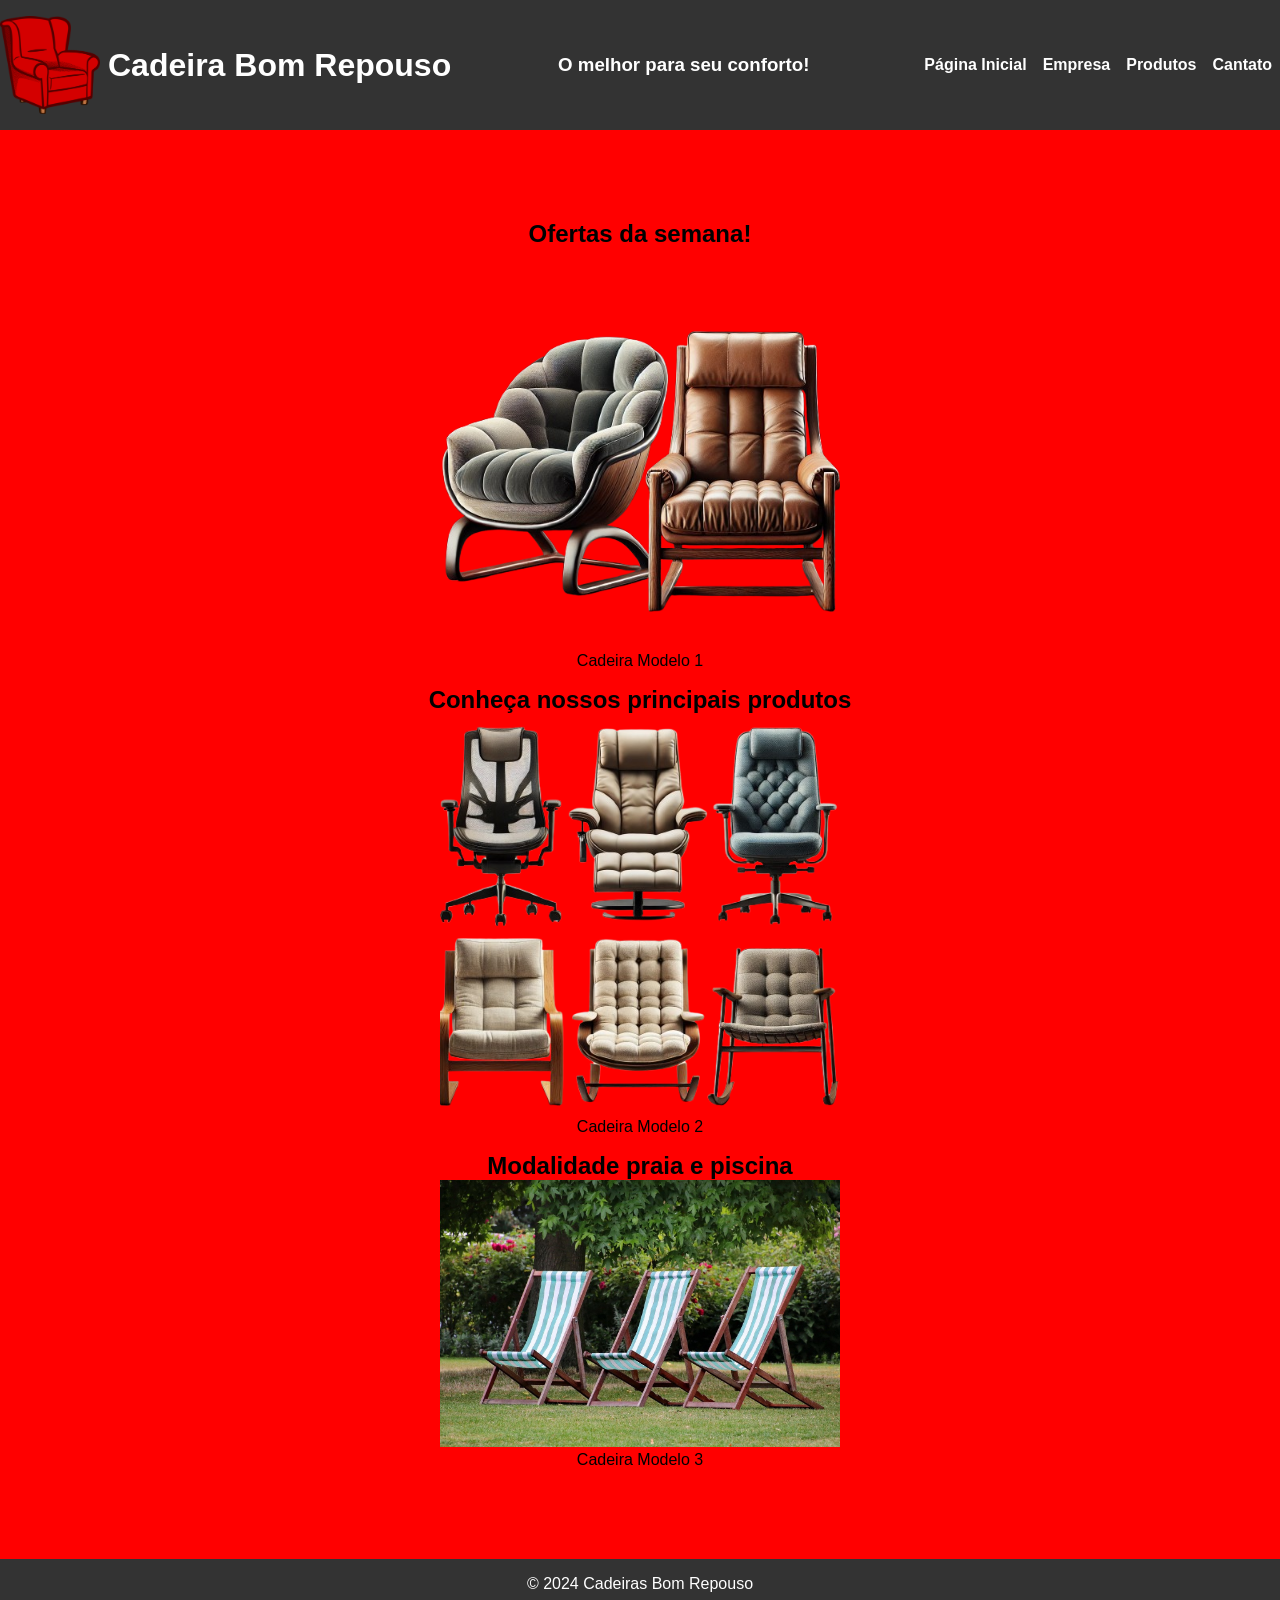
<file: index.html>
<!DOCTYPE html>
<html lang= "pt-Br">

<head>
     <meta charset= "UTF-8">
     <name= "viewport" content= "width=devicee-width, initial-scale=1.0">
     <link rel= "stylesheet" href= "style/style.css">
     <link rel= "icon" href= "img/icone.ico">
     <title>Cadeiras Bom Repouso</title>
</head>

<body>
       <header>
              <div class="header-container">
                       <div class="logo">
                             <img src="img/icone.ico" alt="Logo cadeiras Bom Repouso">
                              <h1>Cadeira Bom Repouso</h>
			      
                       </div>
                              <h3 class="txt1">O melhor para seu conforto!</h3>
                       <nav>
                                <ul class="menu">
                                      <li><a href="index.html">Página Inicial</a></li>
                                      <li><a href="empresa.html">Empresa</a></li>
                                      <li><a href="produtos.html">Produtos</a></li>
                                      <li><a href="contato.html">Cantato</a></li>
                                </ul>
                       </nav>
              </div>
       </header>
       <main>
                
                <div class="produtos">
                        <div class="produto">
                              <h2>Ofertas da semana!</h2>
                              <img src="img/ofertas_da_semana.png" alt="Cadeira Modelo 1">
                              <p>Cadeira Modelo 1</p>
                        </div>
                        <div class="produto">
                             <h2>Conheça nossos principais produtos</h2>
                             <img src="img/principais_produtos.png" alt="Cadeira Modelo 2">
                             <p>Cadeira Modelo 2</p>
                        </div>
                        <div class="produto">
                             <h2>Modalidade praia e piscina</h2>
                             <img src="img/fundo.png" alt="Cadeira Modelo 3">
                             <p>Cadeira Modelo 3</p>
                        </div>
                </div>
       </main>
       <footer>
            <p>&copy; 2024 Cadeiras Bom Repouso</p>
       </footer>
</boty>
</html>
</file>
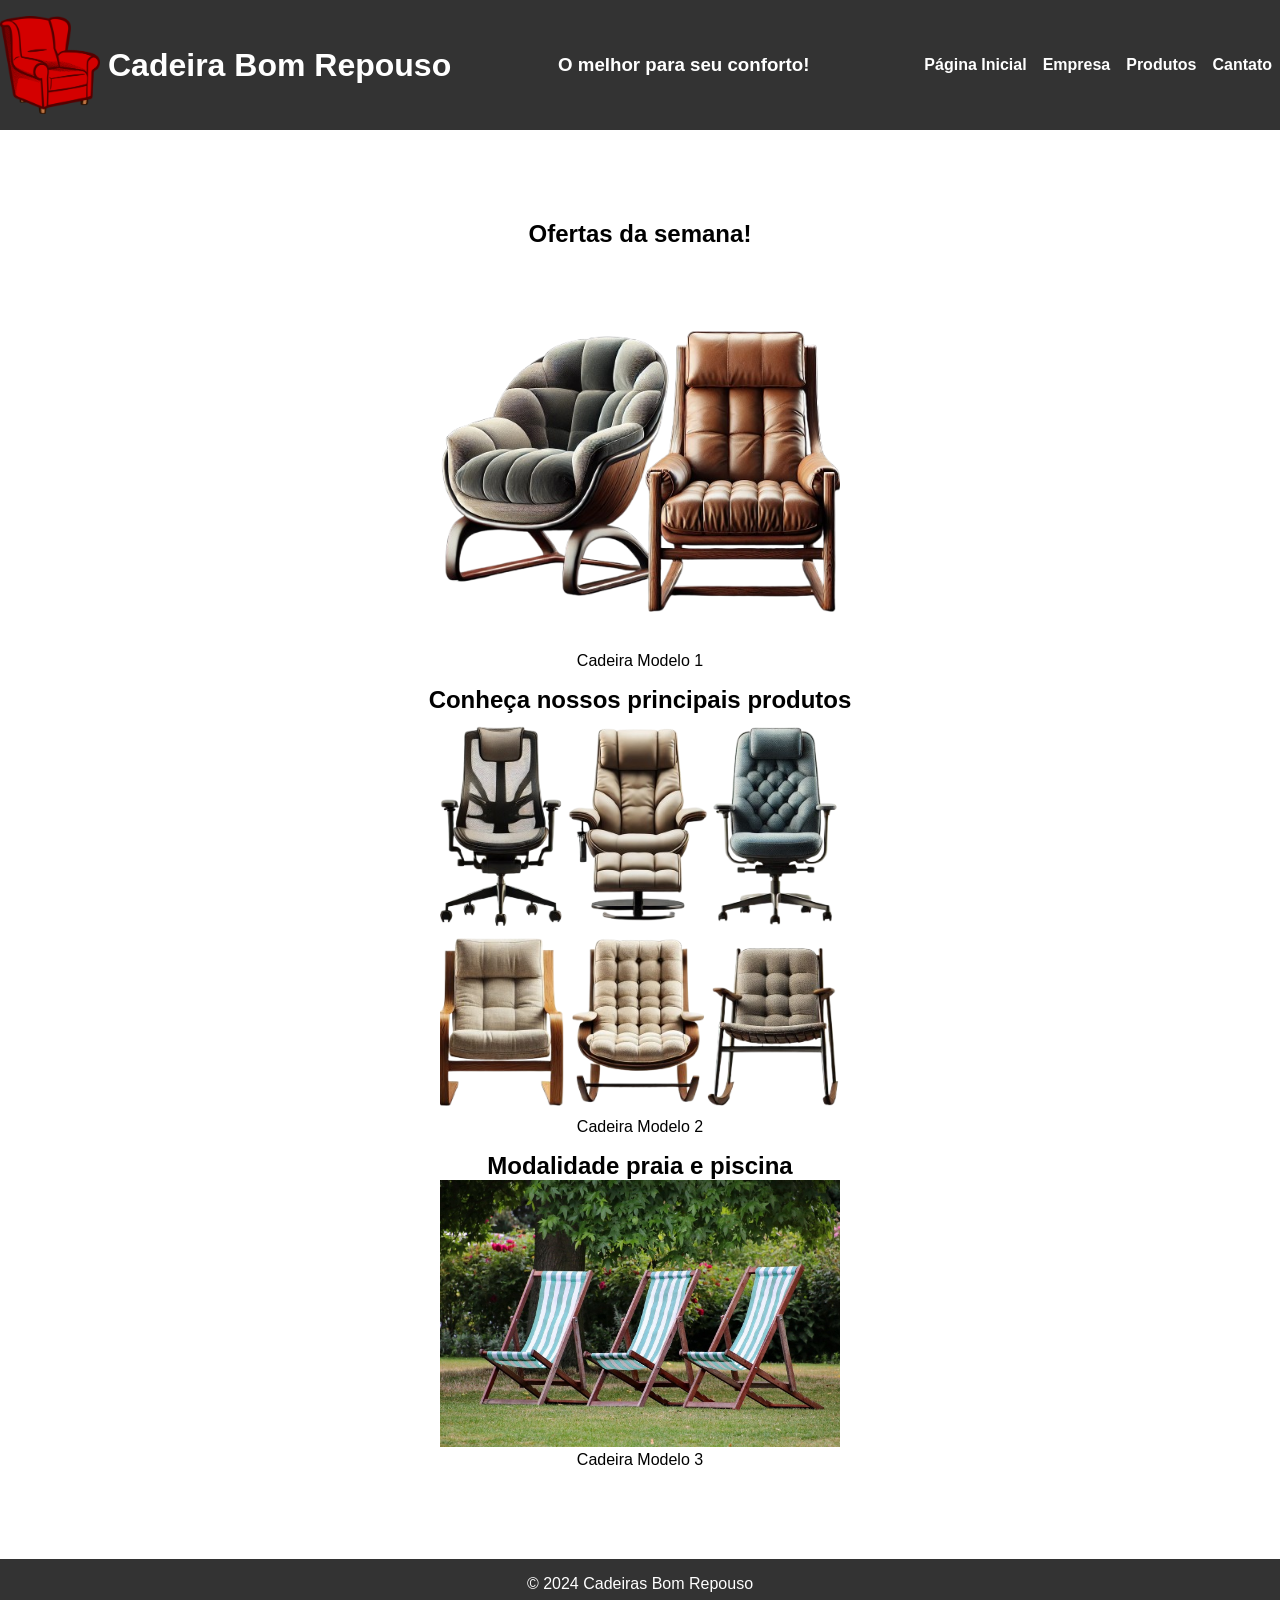
<file: UC05_website/index.html>
<!DOCTYPE html>
<html lang= "pt-Br">

<head>
     <meta charset= "UTF-8">
     <name= "viewport" content= "width=devicee-width, initial-scale=1.0">
     <link rel= "stylesheet" href= "style/style.css"/>
     <title>Cadeiras Bom Repouso</title>
</head>

<body>
       <header>
              <div class="header-container">
                       <div class="logo">
                             <img src="img/icone.ico" alt="Logo cadeiras Bom Repouso">
                              <h1>Cadeira Bom Repouso</h>
			      
                       </div>
                              <h3 class="txt1">O melhor para seu conforto!</h3>
                       <nav>
                                <ul class="menu">
                                      <li><a href="index.html">Página Inicial</a></li>
                                      <li><a href="empresa.html">Empresa</a></li>
                                      <li><a href="produtos.html">Produtos</a></li>
                                      <li><a href="contato.html">Cantato</a></li>
                                </ul>
                       </nav>
              </div>
       </header>
       <main>
                
                <div class="produtos">
                        <div class="produto">
                              <h2>Ofertas da semana!</h2>
                              <img src="img/ofertas_da_semana.png" alt="Cadeira Modelo 1">
                              <p>Cadeira Modelo 1</p>
                        </div>
                        <div class="produto">
                             <h2>Conheça nossos principais produtos</h2>
                             <img src="img/principais_produtos.png" alt="Cadeira Modelo 2">
                             <p>Cadeira Modelo 2</p>
                        </div>
                        <div class="produto">
                             <h2>Modalidade praia e piscina</h2>
                             <img src="img/fundo.png" alt="Cadeira Modelo 3">
                             <p>Cadeira Modelo 3</p>
                        </div>
                </div>
       </main>
       <footer>
            <p>&copy; 2024 Cadeiras Bom Repouso</p>
       </footer>
</boty>
</html>
</file>
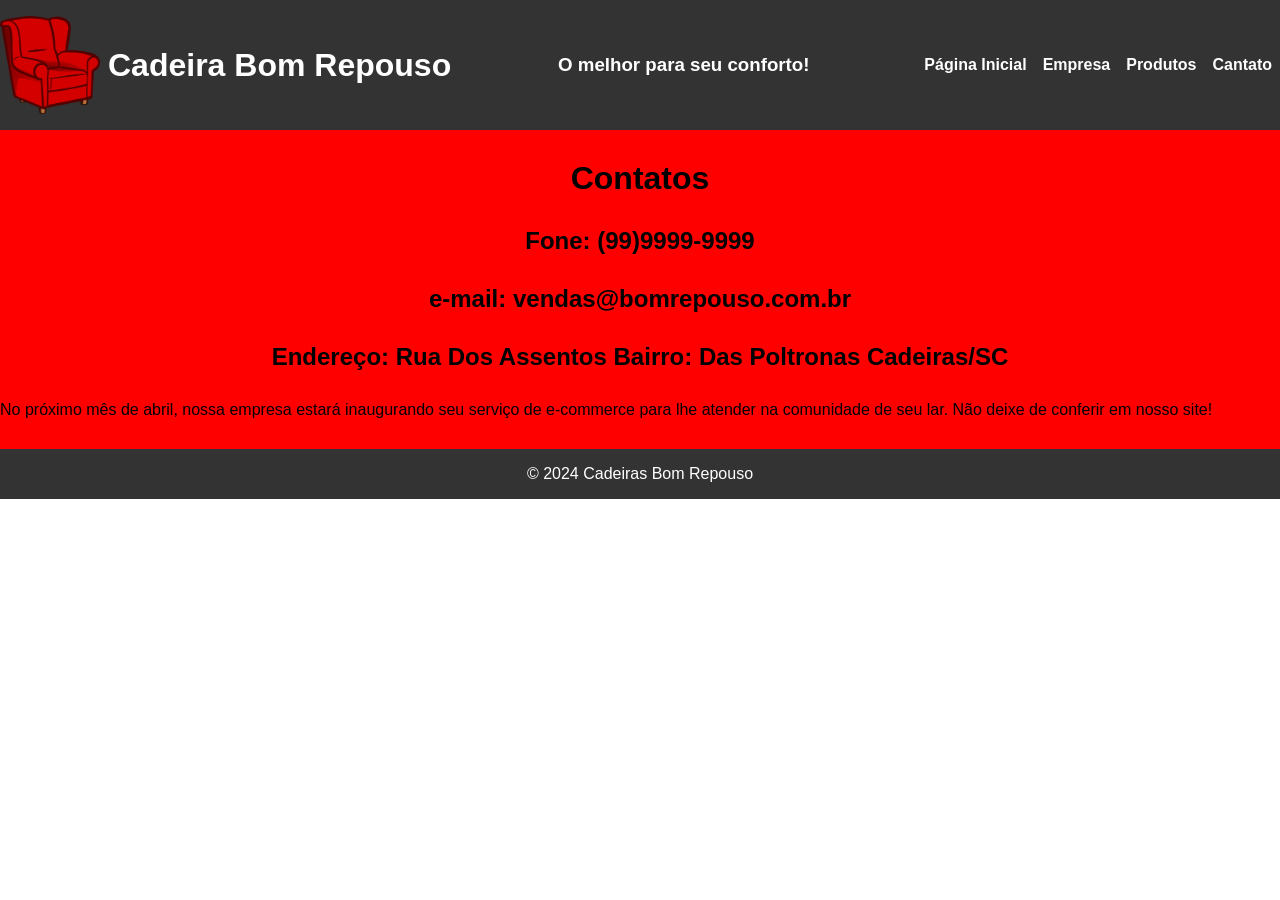
<file: contato.html>
<!DOCTYPE html>
<html lang= "pt-Br">

<head>
     <meta charset= "UTF-8">
     <name= "viewport" content= "width=devicee-width, initial-scale=1.0">
     <link rel= "stylesheet" href= "style/style.css"/>
     <title>Cadeiras Bom Repouso</title>
</head>

<body>
       <header>
              <div class="header-container">
                       <div class="logo">
                             <img src="img/icone.ico" alt="Logo cadeiras Bom Repouso">
                              <h1>Cadeira Bom Repouso</h>
			      
                       </div>
                              <h3 class="txt1">O melhor para seu conforto!</h3>
                       <nav>
                                <ul class="menu">
                                      <li><a href="index.html">Página Inicial</a></li>
                                      <li><a href="empresa.html">Empresa</a></li>
                                      <li><a href="produtos.html">Produtos</a></li>
                                      <li><a href="contato.html">Cantato</a></li>
                                </ul>
                       </nav>
              </div>
       </header>
       <main>
                <h1 class="txt2">Contatos</h1>
                <h2 class="txt2">Fone: (99)9999-9999</h2>
                <h2 class="txt2">e-mail: vendas@bomrepouso.com.br</h2>
                <h2 class="txt2">Endereço: Rua Dos Assentos Bairro: Das Poltronas Cadeiras/SC</h2>
		<p>No próximo mês de abril, nossa empresa estará inaugurando seu serviço de e-commerce para lhe atender na comunidade de seu lar. Não deixe de conferir em nosso site! </p>
                               
       </main>
       <footer>
            <p>&copy; 2024 Cadeiras Bom Repouso</p>
       </footer>
</boty>
</html>
</file>
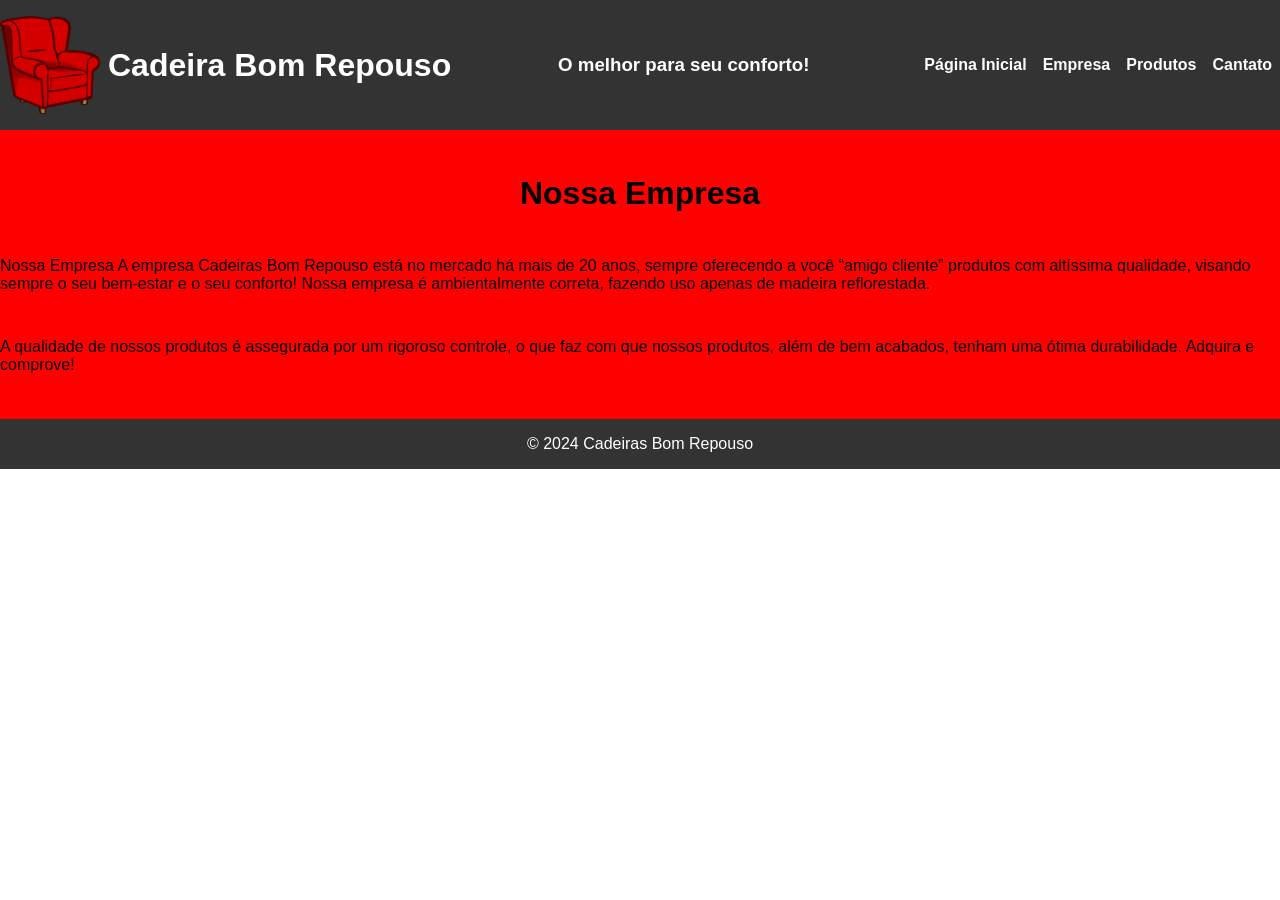
<file: empresa.html>
<!DOCTYPE html>
<html lang= "pt-Br">

<head>
     <meta charset= "UTF-8">
     <name= "viewport" content= "width=devicee-width, initial-scale=1.0">
     <link rel= "stylesheet" href= "style/style.css"/>
     <title>Cadeiras Bom Repouso</title>
</head>

<body>
       <header>
              <div class="header-container">
                       <div class="logo">
                             <img src="img/icone.ico" alt="Logo cadeiras Bom Repouso">
                              <h1>Cadeira Bom Repouso</h>
			      
                       </div>
                              <h3 class="txt1">O melhor para seu conforto!</h3>
                       <nav>
                                <ul class="menu">
                                      <li><a href="index.html">Página Inicial</a></li>
                                      <li><a href="empresa.html">Empresa</a></li>
                                      <li><a href="produtos.html">Produtos</a></li>
                                      <li><a href="contato.html">Cantato</a></li>
                                </ul>
                       </nav>
              </div>
       </header>
       <main>
                <h1 class="txt2">Nossa Empresa</h1>
		<p>Nossa Empresa A empresa Cadeiras Bom Repouso está no mercado há mais de 20 anos, sempre oferecendo a você “amigo cliente” produtos com altíssima qualidade, visando sempre o seu bem-estar e o seu conforto! Nossa empresa é ambientalmente correta, fazendo uso apenas de madeira reflorestada.</p>
                <p> A qualidade de nossos produtos é assegurada por um rigoroso controle, o que faz com que nossos produtos, além de bem acabados, tenham uma ótima durabilidade. Adquira e comprove!</p>
                
       </main>
       <footer>
            <p>&copy; 2024 Cadeiras Bom Repouso</p>
       </footer>
</boty>
</html>
</file>
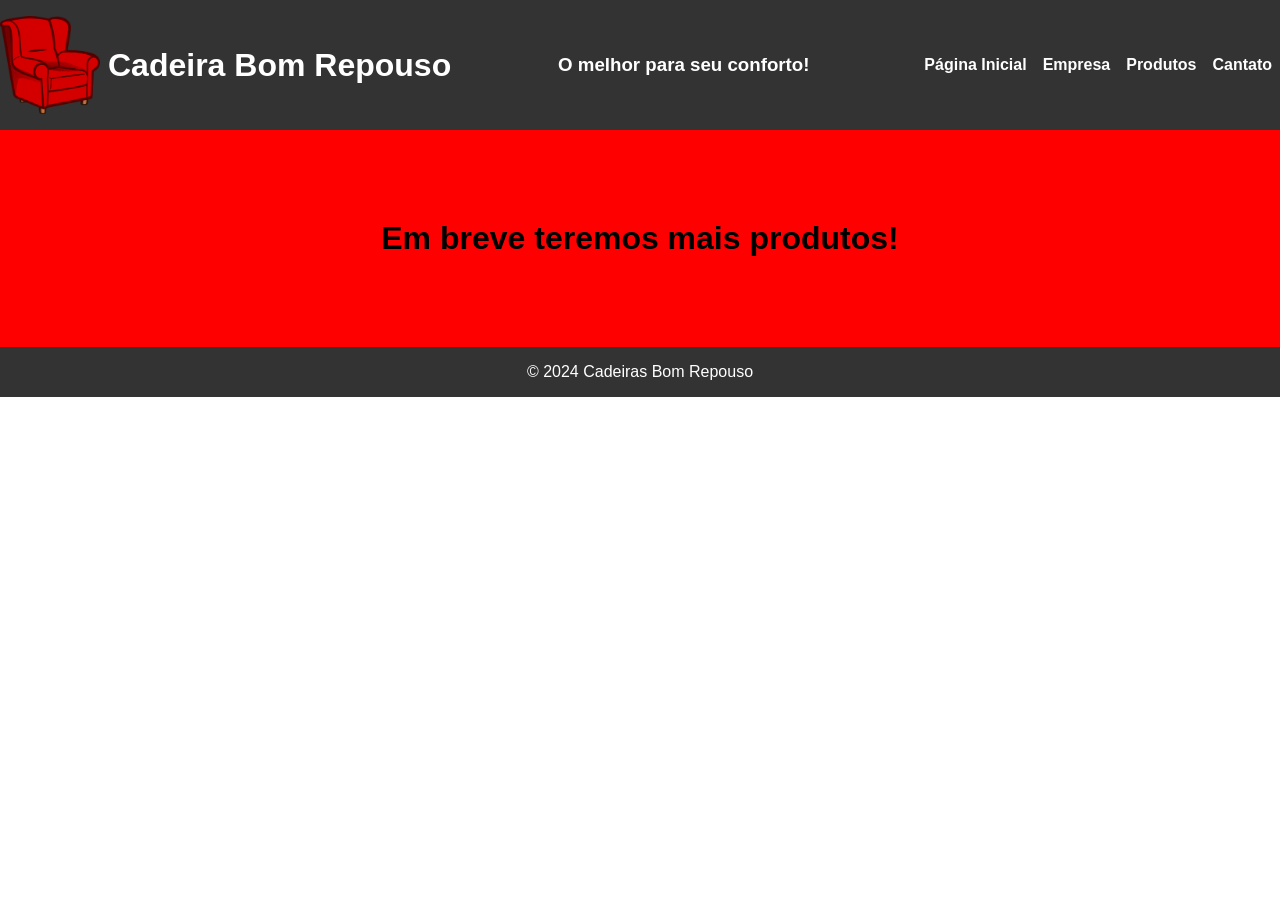
<file: produtos.html>
<!DOCTYPE html>
<html lang= "pt-Br">

<head>
     <meta charset= "UTF-8">
     <name= "viewport" content= "width=devicee-width, initial-scale=1.0">
     <link rel= "stylesheet" href= "style/style.css"/>
     <title>Cadeiras Bom Repouso</title>
</head>

<body>
       <header>
              <div class="header-container">
                       <div class="logo">
                             <img src="img/icone.ico" alt="Logo cadeiras Bom Repouso">
                              <h1>Cadeira Bom Repouso</h>
			      
                       </div>
                              <h3 class="txt1">O melhor para seu conforto!</h3>
                       <nav>
                                <ul class="menu">
                                      <li><a href="index.html">Página Inicial</a></li>
                                      <li><a href="empresa.html">Empresa</a></li>
                                      <li><a href="produtos.html">Produtos</a></li>
                                      <li><a href="contato.html">Cantato</a></li>
                                </ul>
                       </nav>
              </div>
       </header>
       <main>
                <h1 class="txt2">Em breve teremos mais produtos!</h1>
		 
                               
       </main>
       <footer>
            <p>&copy; 2024 Cadeiras Bom Repouso</p>
       </footer>
</boty>
</html>
</file>
<file: style/style.css>
*{
    font-family: Arial, sans-serif;
    margin: 0;
    padding: 0;
    box-sizing: border-box;
}

body{
      display: flex;
      flex-direction: column; 
      justify-content: space-between;
      height: 100vh;
}

header{
         background-color: #333;
         color: #ffffff;
         padding: 1rem 0;
         
}

.header-container{
           display: flex;
           justify-content: space-between;
           align-items: center;
           text-align: right;
}
.logo{
       display: flex;
       flex-direction: row;
       align-items: center;
       gap: 0.5rem;
       
}
.logo img{
       width: 100px;
       height: auto;
       
}

nav{
      display: flex;
}

.menu {
     list-style: none;
     display: flex;
     flex-direction: row;
     gap: 1rem;
     margin: 0.5rem;
     padding: 0;
}

.menu li{
       margin: 0;
}
.menu a{
       color: white;
       text-decoration: none;
       font-weight: bold;
}

main{
      display: flex;
      flex-direction: column;
      justify-content: space-evenly;
      height: 100%;
    
}

.produtos{
      display: flex;
      flex-direction: column;
      justify-content: center;
      gap: 1rem;
}

.produto{
        text-align: center;
}

.produto img{
        width: 400px;
        height: auto;
}

footer{
       background-color: #333;
       color: #ffffff;
       text-align: center;
       padding: 1rem 0;
       height: auto;
}

.txt1{
	  text-align: center;
}

.txt2{
         text-align: center;
}


@media(max-width:1280px){
*{
    font-family: Arial, sans-serif;
    margin: 0;
    padding: 0;
    box-sizing: border-box;
}

body{
      display: flex;
      flex-direction: column; 
      justify-content: space-between;
      height: 100vh;
}

header{
         background-color: #333;
         color: #ffffff;
         padding: 1rem 0;
         
}

.header-container{
           display: flex;
           justify-content: space-between;
           align-items: center;
           text-align: right;
}
.logo{
       display: flex;
       flex-direction: row;
       align-items: center;
       gap: 0.5rem;
       
}
.logo img{
       width: 100px;
       height: auto;
       
}

nav{
      display: flex;
}

.menu {
     list-style: none;
     display: flex;
     flex-direction: row;
     gap: 1rem;
     margin: 0.5rem;
     padding: 0;
}

.menu li{
       margin: 0;
}
.menu a{
       color: white;
       text-decoration: none;
       font-weight: bold;
}

main{
      display: flex;
      flex-direction: column;
      justify-content: space-evenly;
      height: 100%;
      background-color: rgb(255,0,0);
    
}

.produtos{
      display: flex;
      flex-direction: column;
      justify-content: center;
      gap: 1rem;
}

.produto{
        text-align: center;
}

.produto img{
        width: 400px;
        height: auto;
}

footer{
       background-color: #333;
       color: #ffffff;
       text-align: center;
       padding: 1rem 0;
       height: auto;
}

.txt1{
	  text-align: center;
}

.txt2{
         text-align: center;
}
}
</file>
<file: UC05_website/style/style.css>
*{
    font-family: Arial, sans-serif;
    margin: 0;
    padding: 0;
    box-sizing: border-box;
}

body{
      display: flex;
      flex-direction: column; 
      justify-content: space-between;
      height: 100vh;
}

header{
         background-color: #333;
         color: #ffffff;
         padding: 1rem 0;
         
}

.header-container{
           display: flex;
           justify-content: space-between;
           align-items: center;
           text-align: right;
}
.logo{
       display: flex;
       flex-direction: row;
       align-items: center;
       gap: 0.5rem;
       
}
.logo img{
       width: 100px;
       height: auto;
       
}

nav{
      display: flex;
}

.menu {
     list-style: none;
     display: flex;
     flex-direction: row;
     gap: 1rem;
     margin: 0.5rem;
     padding: 0;
}

.menu li{
       margin: 0;
}
.menu a{
       color: white;
       text-decoration: none;
       font-weight: bold;
}

main{
      display: flex;
      flex-direction: column;
      justify-content: space-evenly;
      height: 100%;
    
}

.produtos{
      display: flex;
      flex-direction: column;
      justify-content: center;
      gap: 1rem;
}

.produto{
        text-align: center;
}

.produto img{
        width: 400px;
        height: auto;
}

footer{
       background-color: #333;
       color: #ffffff;
       text-align: center;
       padding: 1rem 0;
       height: auto;
}

.txt1{
	  text-align: center;
}

.txt2{
         text-align: center;
}
</file>
